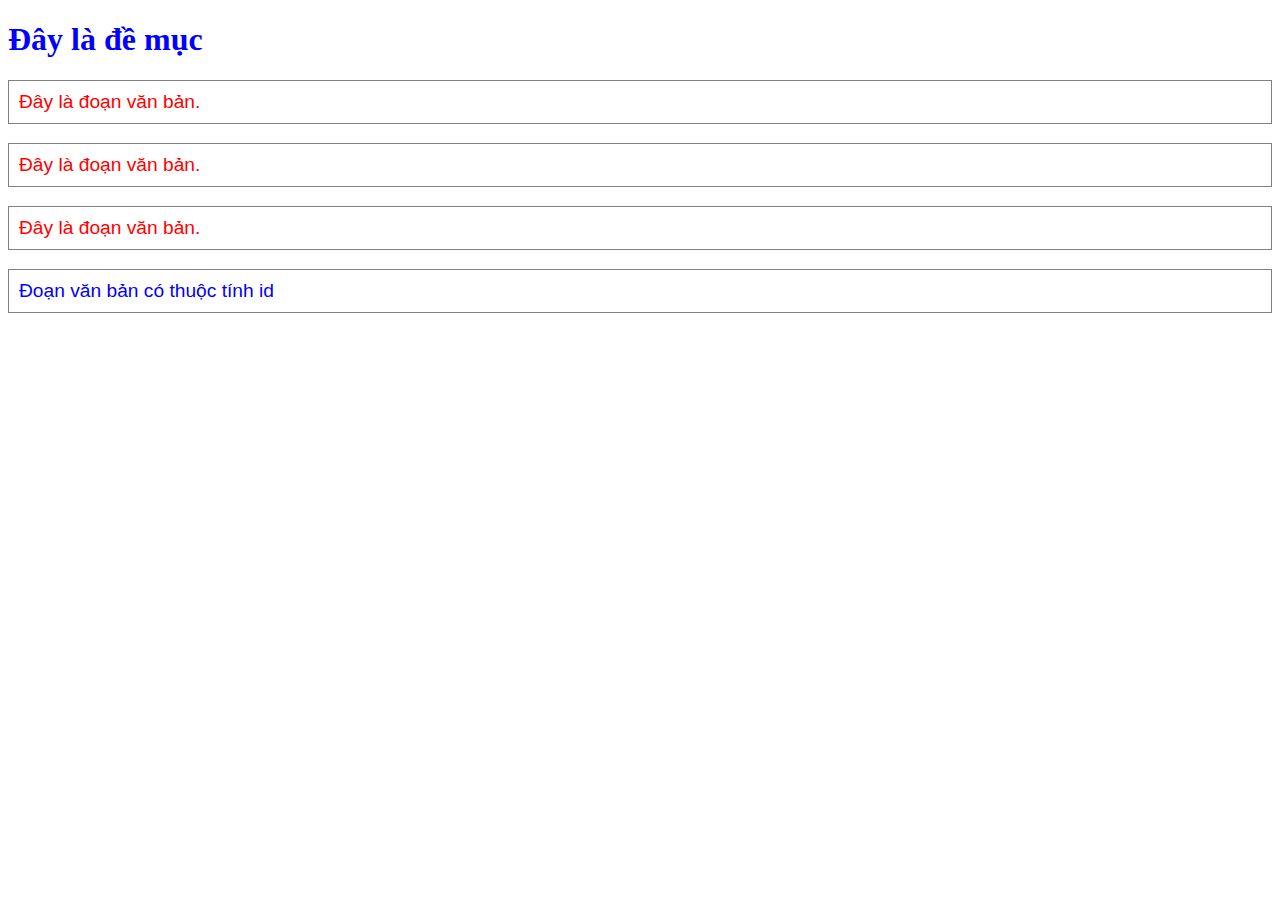
<file: src/index.html>
<!DOCTYPE html>
<html lang="en">
<head>
    <meta charset="UTF-8">
    <title>Title</title>
    <style>
        h1 {
            color: blue;
            font-family: Tahoma;
            font-size: 200%;

        }

        p {
            color: red;
            font-family: Arial;
            font-size: 120%;
            border: 1px solid grey;
            padding: 10px;
        }
        #element1 {
            color: blue;
        }
    </style>
</head>
<body>
<h1>Đây là đề mục</h1>

<p>Đây là đoạn văn bản.</p>
<p>Đây là đoạn văn bản.</p>
<p>Đây là đoạn văn bản.</p>
<p id="element1">Đoạn văn bản có thuộc tính id</p>

</body>
</html>
</file>
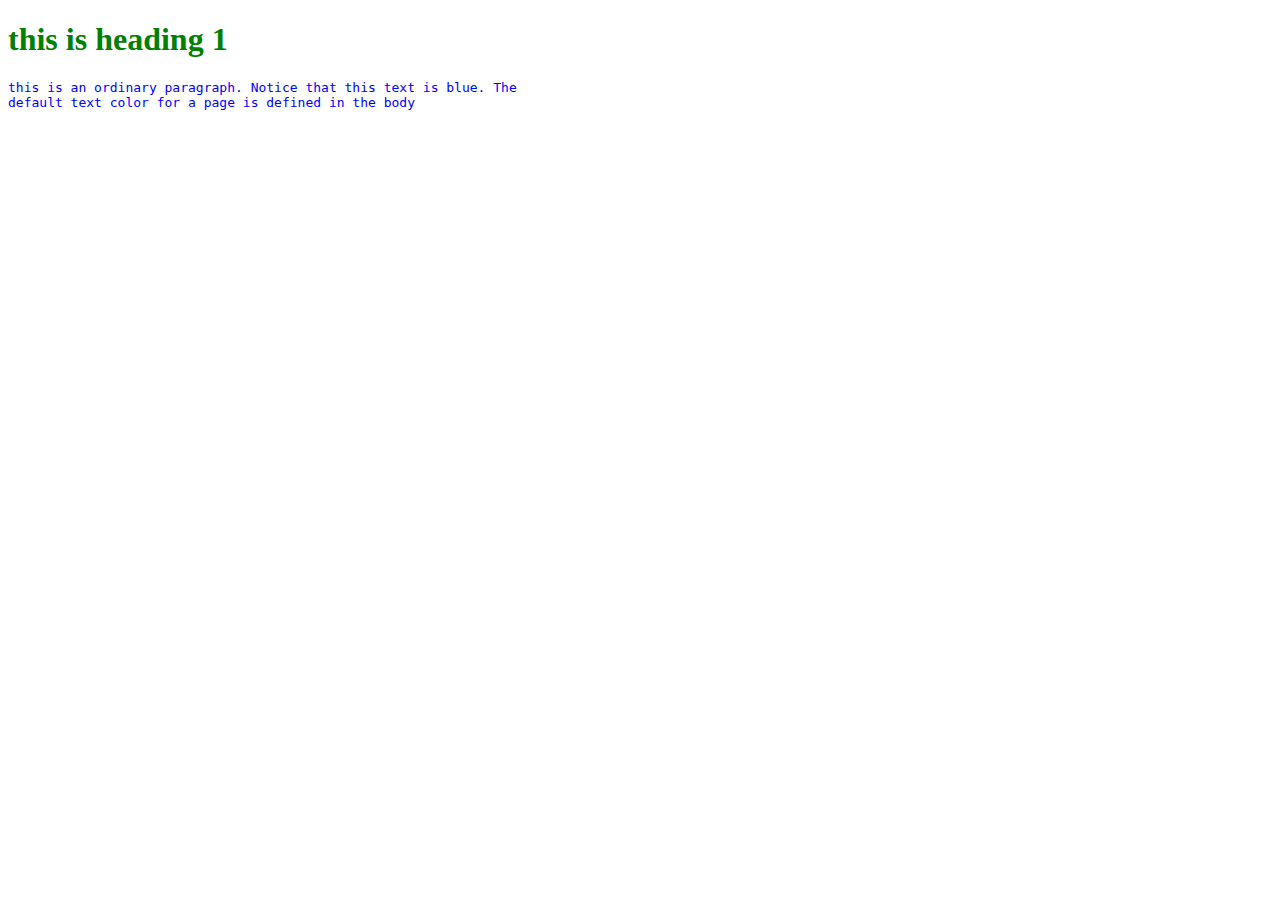
<file: src/BT_NhungCSS.html>
<!DOCTYPE html>
<html lang="en">
<head>
    <meta charset="UTF-8">
    <title>Title</title>
    <link rel="stylesheet" href="BT.css">
</head>
<body>
<h1 style="color: green">this is heading 1</h1>
<pre>this is an ordinary paragraph. Notice that this text is blue. The
default text color for a page is defined in the body</pre>
</body>
</html>
</file>
<file: src/BT.css>
pre {
    color: blue;
}
</file>
